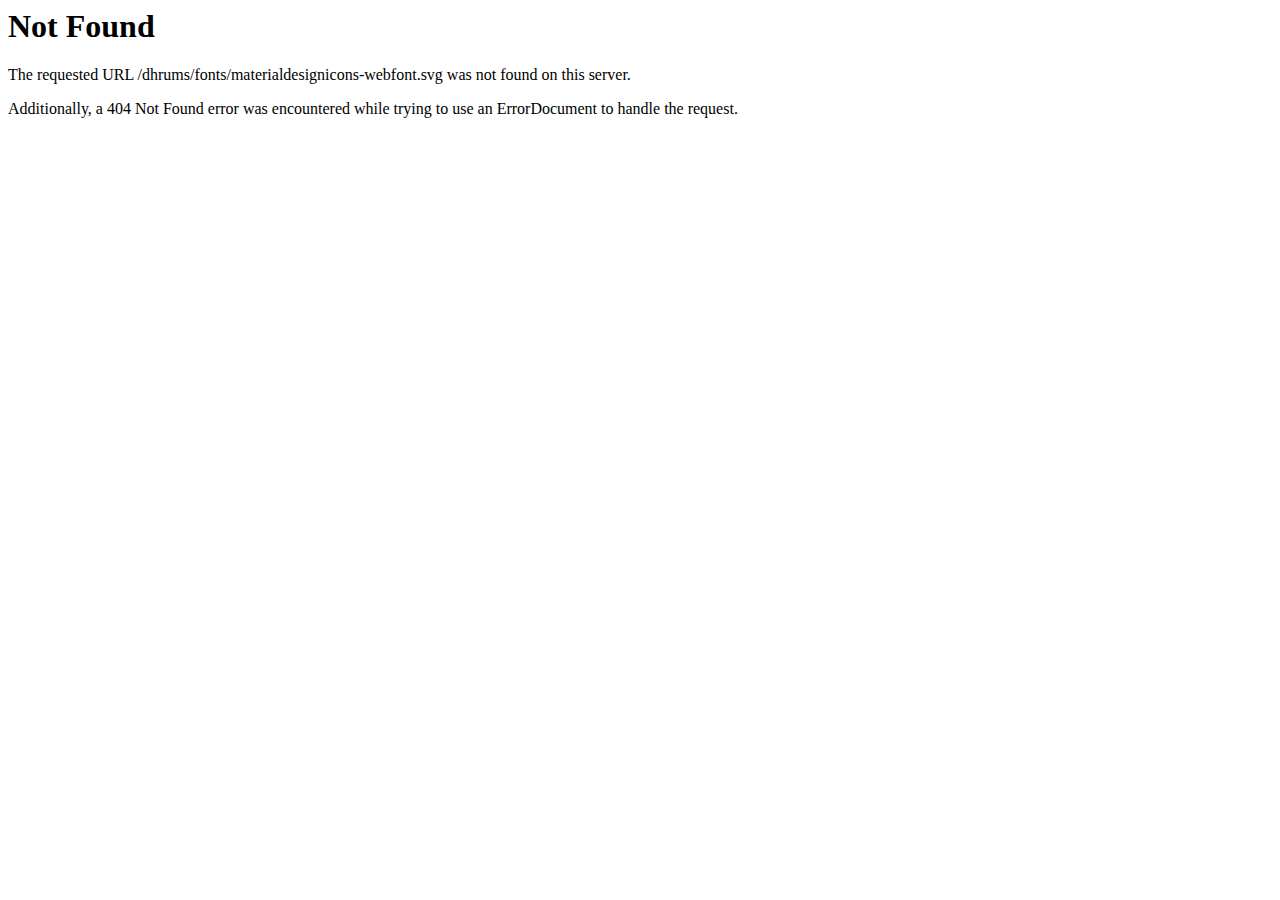
<file: fonts/materialdesignicons-webfont683c.html>
<!DOCTYPE HTML PUBLIC "-//IETF//DTD HTML 2.0//EN">
<html><head>
<title>404 Not Found</title>
</head><body>
<h1>Not Found</h1>
<p>The requested URL /dhrums/fonts/materialdesignicons-webfont.svg was not found on this server.</p>
<p>Additionally, a 404 Not Found
error was encountered while trying to use an ErrorDocument to handle the request.</p>
</body></html>
</file>
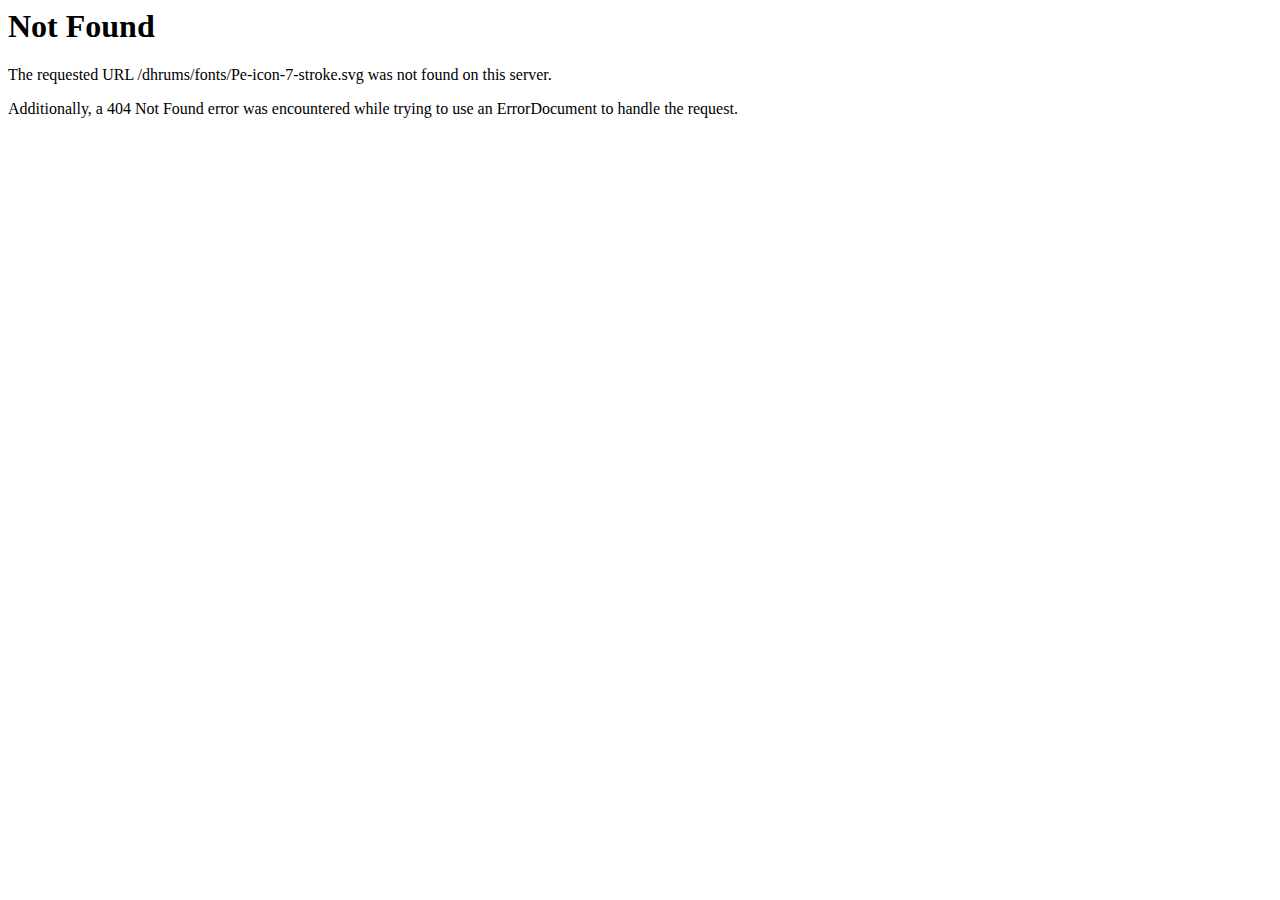
<file: fonts/Pe-icon-7-strokebb1d.html>
<!DOCTYPE HTML PUBLIC "-//IETF//DTD HTML 2.0//EN">
<html><head>
<title>404 Not Found</title>
</head><body>
<h1>Not Found</h1>
<p>The requested URL /dhrums/fonts/Pe-icon-7-stroke.svg was not found on this server.</p>
<p>Additionally, a 404 Not Found
error was encountered while trying to use an ErrorDocument to handle the request.</p>
</body></html>
</file>
